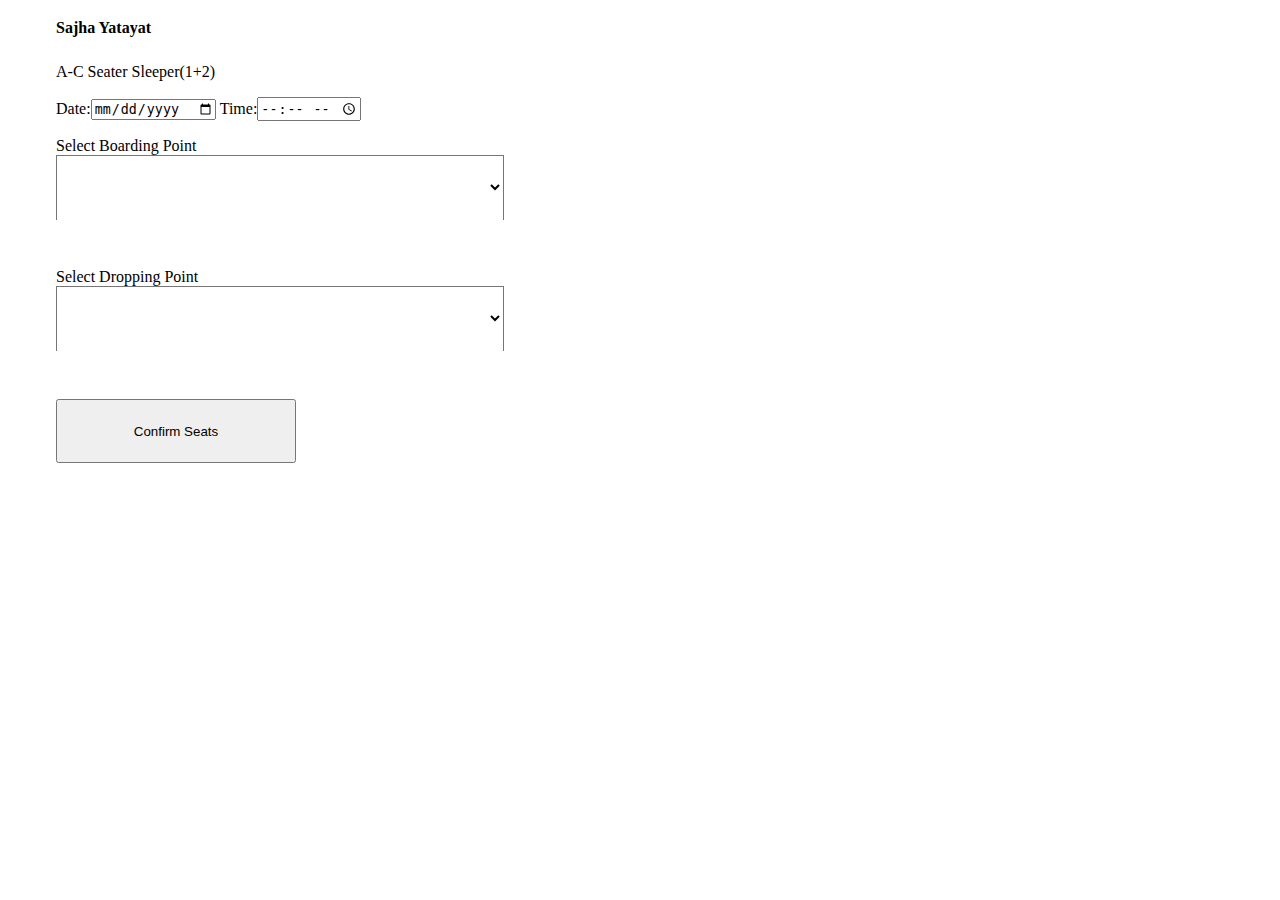
<file: ktmpkr.html>
<!DOCTYPE html>
<html lang="en">
<head>
    <meta charset="UTF-8">
    <meta name="viewport" content="width=device-width, initial-scale=1.0">
    <title>Document</title>
</head>
<body>
    
    <div class="kathmanducontent" style="padding-left:3rem; display:flex; gap:1rem; flex-direction: column;">
        <h1 style="font-size: medium;">Sajha Yatayat</h1>
        <h>A-C Seater Sleeper(1+2)</h>
      <div class="">
        <span><label for="">Date:</label><input type="date" placeholder="Fri,30 Jun 2023"/></span>
        <span><label for="">Time:</label><input type="time" placeholder="9:00 Pm -01:00 AM"></span>
      </div>
      <div class="" style="display:flex; flex-direction: column;">
       <label for="">Select Boarding Point</label>
       <select style="height:3rem; padding:2rem; width:28rem; background: transparent;  border-bottom:2px gray;">
        <option>chowk</option>
        <option>chowk</option>

       </select>
      </div>
      <div style="display:flex; flex-direction: column; padding-top:2rem;">
        <label for="">Select Dropping Point</label>
        <select  style="height:3rem; padding:2rem; width:28rem; background: transparent;  border-bottom:2px gray;">
          <option value="">chowk</option>
          <option value="">chowk</option>
          <option value="">chowk</option>

        </select>
      </div>
      <button style="margin-top:2rem; height:4rem; width:15rem;">Confirm Seats</button>
      </div>

  
</body>
</html>
</file>
